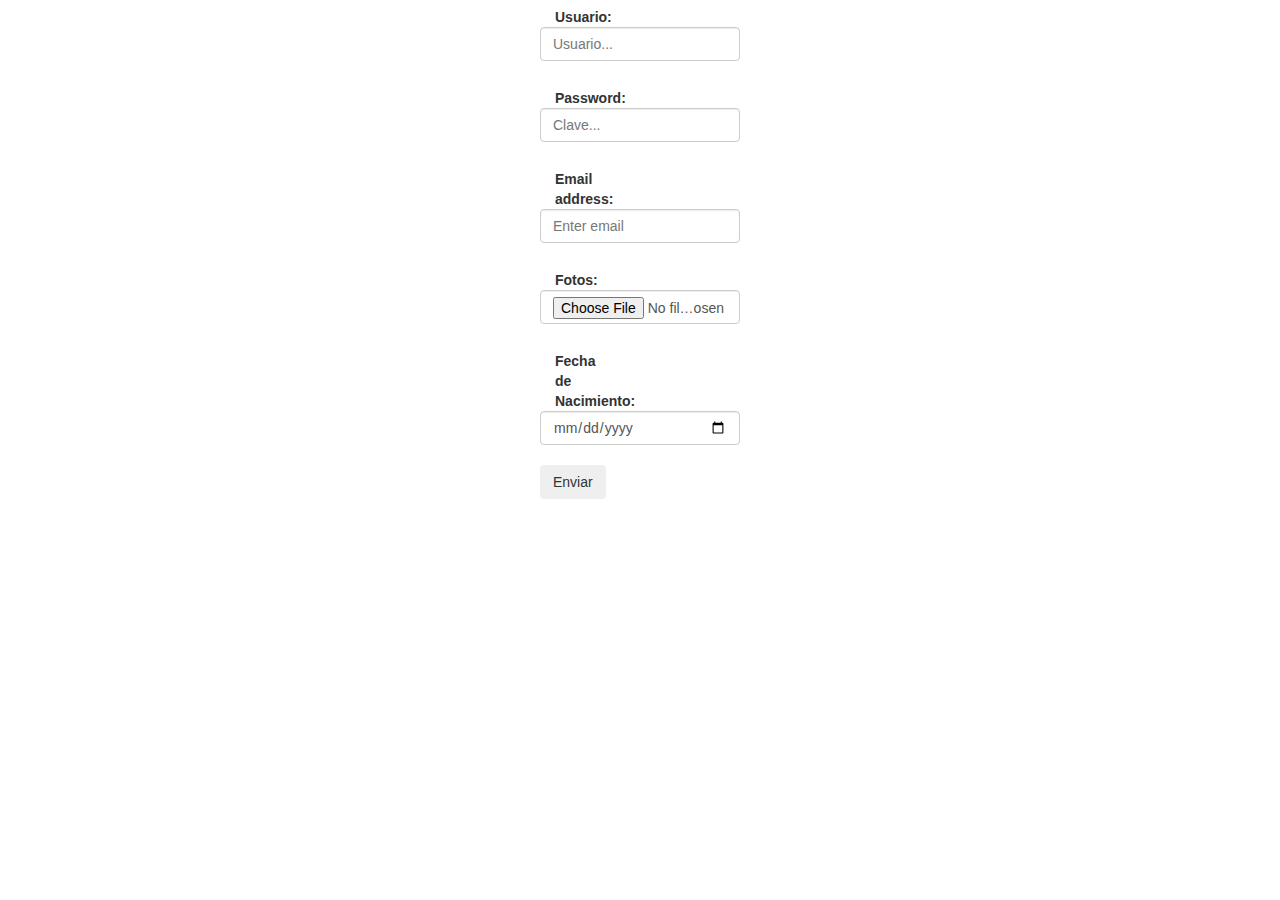
<file: LP2-Clase03/WebContent/index.html>
<!DOCTYPE html>
<html>
<head>
<meta charset="ISO-8859-1">
<meta name="viewport" content="width=device-width, initial-scale=1">
<title>Insert title here</title>
	
	<link rel="stylesheet" href="css/estilos2.css" type="text/css">
	<link rel="stylesheet" href="css/bootstrap.min.css" type="text/css">

</head>
<body >

<div id="cajaform">
<div class="form-group">
<form action="pages/pajina.html" method="get" class="form-horizontal" role="form">
	<label class="col-sm-2 control-label">
Usuario:
	</label><br>
	<input type="text" name="usuario" class="form-control" placeholder="Usuario..."><br>
	
	<label class="col-sm-2 control-label">
Password:
	</label><br>
	<input type="password" name="clave" class="form-control" placeholder="Clave..."><br>
	
	<label class="col-sm-2 control-label">
Email address:
	</label><br>
	<input type="email" class="form-control" id="exampleInputEmail1" placeholder="Enter email"><br>
	
	<label class="col-sm-2 control-label">
Fotos:
	</label><br>
	<input type="file" name="imagen" class="form-control" placeholder="Foto"><br>
	
	<label class="col-sm-2 control-label">
Fecha de Nacimiento:
	</label><br>
	<input type="date" name="fecnac" class="form-control" id="fecnac" >
	
	<br>
	<input type="submit" name="boton" class="btn btn-�xito" value="Enviar">
	
	</form>	
	</div>
	</div>
</body>
</html>
</file>
<file: LP2-Clase03/WebContent/css/estilos2.css>
@CHARSET "ISO-8859-1";

*{
	margin: 0 auto;
}
body{
	background: red;
	font-family: cursive;
	font-size: 14px;
	color: white;
}
h1{
	color: yellow;
}
#cajaform{
	width: 200px;
	height: 100px;
}
</file>
